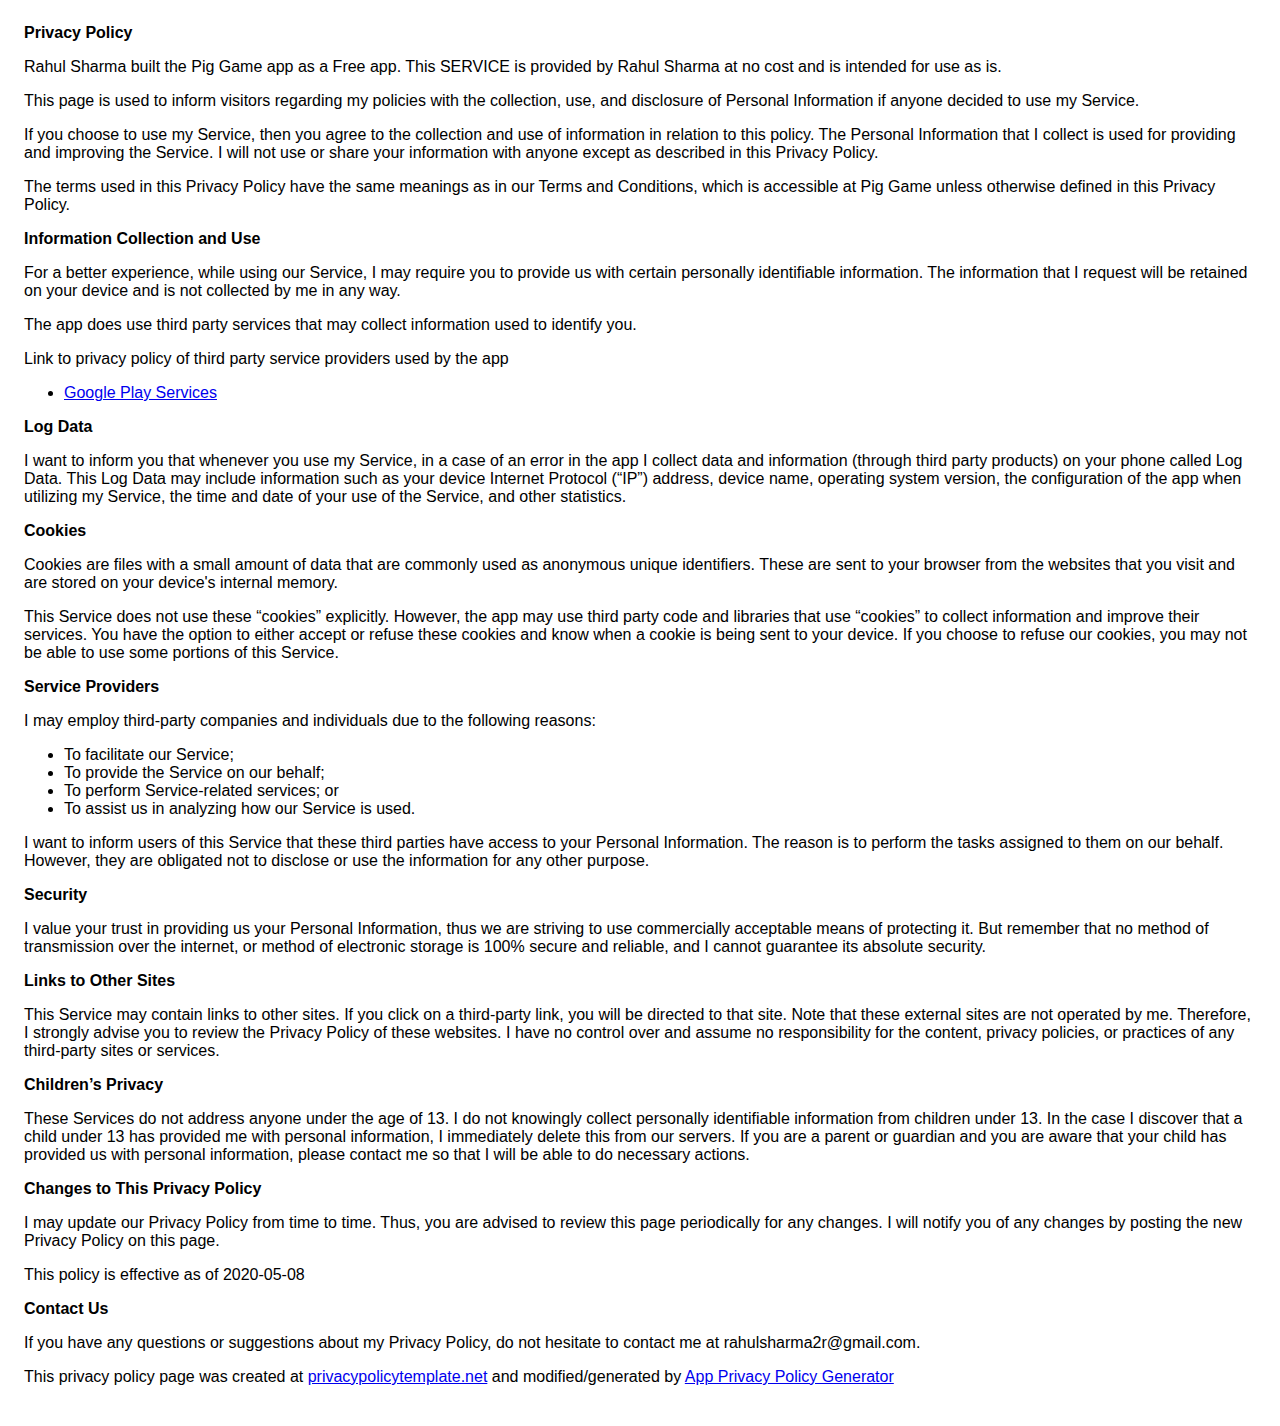
<file: privacy.html>
<!DOCTYPE html>
    <html>
    <head>
      <meta charset='utf-8'>
      <meta name='viewport' content='width=device-width'>
      <title>Privacy Policy</title>
      <style> body { font-family: 'Helvetica Neue', Helvetica, Arial, sans-serif; padding:1em; } </style>
    </head>
    <body>
    <strong>Privacy Policy</strong> <p>
                  Rahul Sharma built the Pig Game app as
                  a Free app. This SERVICE is provided by
                  Rahul Sharma at no cost and is intended for use as
                  is.
                </p> <p>
                  This page is used to inform visitors regarding my
                  policies with the collection, use, and disclosure of Personal
                  Information if anyone decided to use my Service.
                </p> <p>
                  If you choose to use my Service, then you agree to
                  the collection and use of information in relation to this
                  policy. The Personal Information that I collect is
                  used for providing and improving the Service. I will not use or share your information with
                  anyone except as described in this Privacy Policy.
                </p> <p>
                  The terms used in this Privacy Policy have the same meanings
                  as in our Terms and Conditions, which is accessible at
                  Pig Game unless otherwise defined in this Privacy Policy.
                </p> <p><strong>Information Collection and Use</strong></p> <p>
                  For a better experience, while using our Service, I
                  may require you to provide us with certain personally
                  identifiable information. The information that
                  I request will be retained on your device and is not collected by me in any way.
                </p> <div><p>
                    The app does use third party services that may collect
                    information used to identify you.
                  </p> <p>
                    Link to privacy policy of third party service providers used
                    by the app
                  </p> <ul><li><a href="https://www.google.com/policies/privacy/" target="_blank">Google Play Services</a></li><!----><!----><!----><!----><!----><!----><!----><!----><!----><!----><!----><!----><!----><!----><!----></ul></div> <p><strong>Log Data</strong></p> <p>
                  I want to inform you that whenever you
                  use my Service, in a case of an error in the app
                  I collect data and information (through third party
                  products) on your phone called Log Data. This Log Data may
                  include information such as your device Internet Protocol
                  (“IP”) address, device name, operating system version, the
                  configuration of the app when utilizing my Service,
                  the time and date of your use of the Service, and other
                  statistics.
                </p> <p><strong>Cookies</strong></p> <p>
                  Cookies are files with a small amount of data that are
                  commonly used as anonymous unique identifiers. These are sent
                  to your browser from the websites that you visit and are
                  stored on your device's internal memory.
                </p> <p>
                  This Service does not use these “cookies” explicitly. However,
                  the app may use third party code and libraries that use
                  “cookies” to collect information and improve their services.
                  You have the option to either accept or refuse these cookies
                  and know when a cookie is being sent to your device. If you
                  choose to refuse our cookies, you may not be able to use some
                  portions of this Service.
                </p> <p><strong>Service Providers</strong></p> <p>
                  I may employ third-party companies and
                  individuals due to the following reasons:
                </p> <ul><li>To facilitate our Service;</li> <li>To provide the Service on our behalf;</li> <li>To perform Service-related services; or</li> <li>To assist us in analyzing how our Service is used.</li></ul> <p>
                  I want to inform users of this Service
                  that these third parties have access to your Personal
                  Information. The reason is to perform the tasks assigned to
                  them on our behalf. However, they are obligated not to
                  disclose or use the information for any other purpose.
                </p> <p><strong>Security</strong></p> <p>
                  I value your trust in providing us your
                  Personal Information, thus we are striving to use commercially
                  acceptable means of protecting it. But remember that no method
                  of transmission over the internet, or method of electronic
                  storage is 100% secure and reliable, and I cannot
                  guarantee its absolute security.
                </p> <p><strong>Links to Other Sites</strong></p> <p>
                  This Service may contain links to other sites. If you click on
                  a third-party link, you will be directed to that site. Note
                  that these external sites are not operated by me.
                  Therefore, I strongly advise you to review the
                  Privacy Policy of these websites. I have
                  no control over and assume no responsibility for the content,
                  privacy policies, or practices of any third-party sites or
                  services.
                </p> <p><strong>Children’s Privacy</strong></p> <p>
                  These Services do not address anyone under the age of 13.
                  I do not knowingly collect personally
                  identifiable information from children under 13. In the case
                  I discover that a child under 13 has provided
                  me with personal information, I immediately
                  delete this from our servers. If you are a parent or guardian
                  and you are aware that your child has provided us with
                  personal information, please contact me so that
                  I will be able to do necessary actions.
                </p> <p><strong>Changes to This Privacy Policy</strong></p> <p>
                  I may update our Privacy Policy from
                  time to time. Thus, you are advised to review this page
                  periodically for any changes. I will
                  notify you of any changes by posting the new Privacy Policy on
                  this page.
                </p> <p>This policy is effective as of 2020-05-08</p> <p><strong>Contact Us</strong></p> <p>
                  If you have any questions or suggestions about my
                  Privacy Policy, do not hesitate to contact me at rahulsharma2r@gmail.com.
                </p> <p>
                  This privacy policy page was created at
                  <a href="https://privacypolicytemplate.net" target="_blank">privacypolicytemplate.net</a>
                  and modified/generated by
                  <a href="https://app-privacy-policy-generator.firebaseapp.com/" target="_blank">App Privacy Policy Generator</a></p>
    </body>
    </html>
</file>
